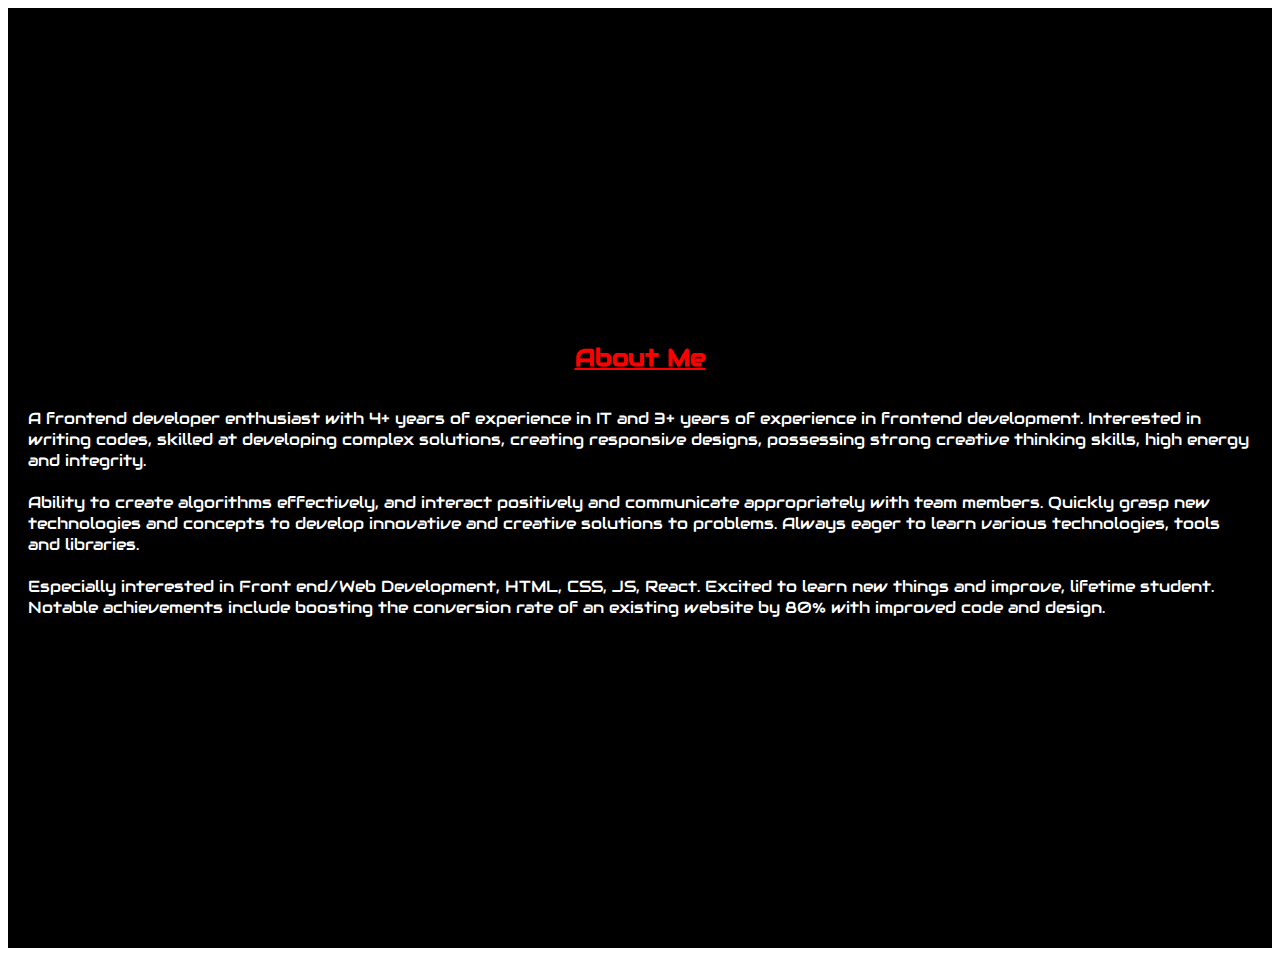
<file: about.html>
<!DOCTYPE html>
<html lang="en">
  <head>
    <meta charset="UTF-8" />
    <meta http-equiv="X-UA-Compatible" content="IE=edge" />
    <meta name="viewport" content="width=device-width, initial-scale=1.0" />
    <title>Oguzhan Ucar</title>
    <link rel="stylesheet" href="style.css" />
    <link
      href="https://fonts.googleapis.com/css2?family=Audiowide&display=swap"
      rel="stylesheet"
    />
  </head>
  <body>
    <div id="about">
      <h2 style="text-decoration: underline">About Me</h2>
      <p>
        A frontend developer enthusiast with 4+ years of experience in IT and 3+
        years of experience in frontend development. Interested in writing
        codes, skilled at developing complex solutions, creating responsive
        designs, possessing strong creative thinking skills, high energy and
        integrity.<br /><br />
        Ability to create algorithms effectively, and interact positively and
        communicate appropriately with team members. Quickly grasp new
        technologies and concepts to develop innovative and creative solutions
        to problems. Always eager to learn various technologies, tools and
        libraries.<br /><br />
        Especially interested in Front end/Web Development, HTML, CSS, JS,
        React. Excited to learn new things and improve, lifetime student.
        Notable achievements include boosting the conversion rate of an existing
        website by 80% with improved code and design.
      </p>
    </div>
  </body>
</html>
</file>
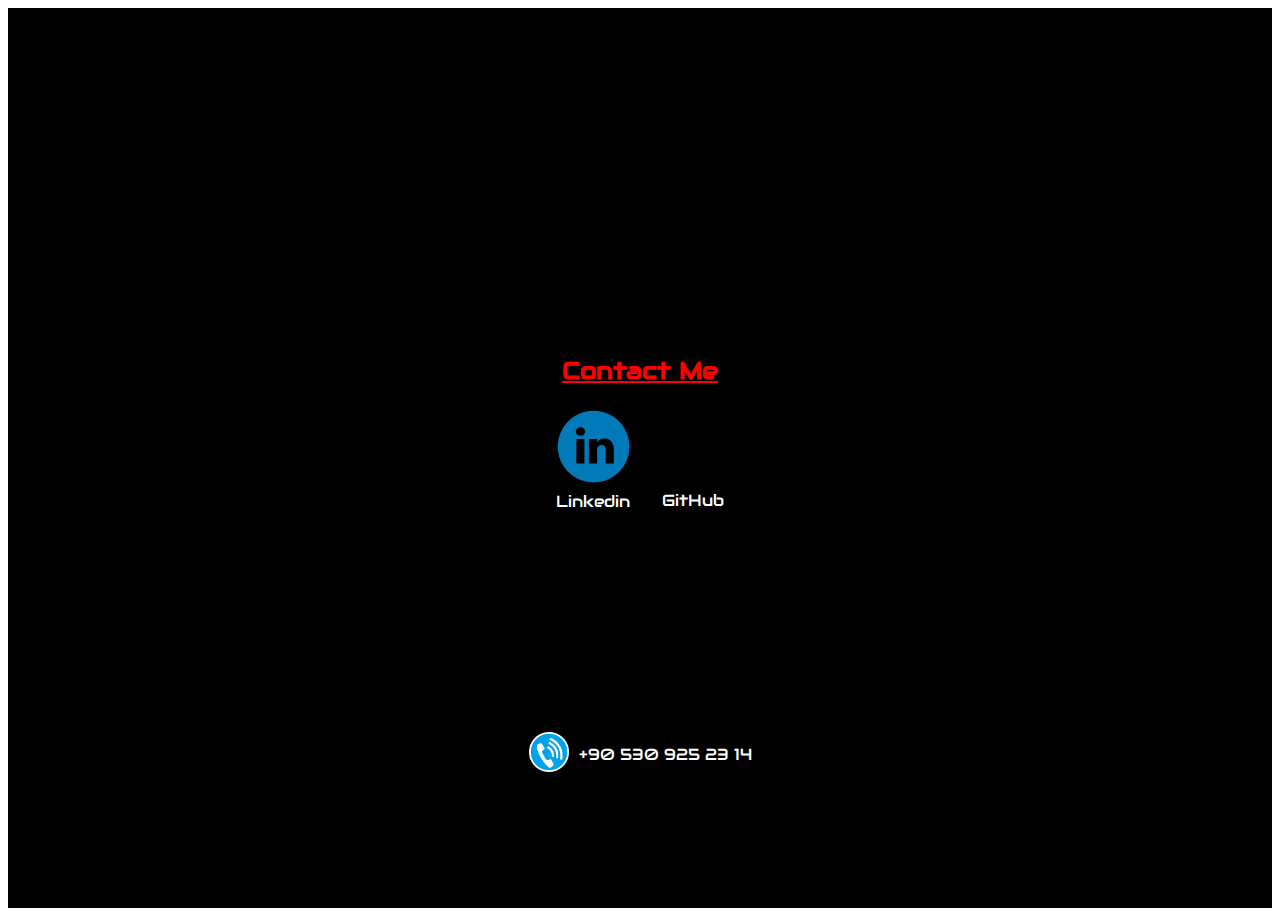
<file: contact.html>
<!DOCTYPE html>
<html lang="en">
  <head>
    <meta charset="UTF-8" />
    <meta http-equiv="X-UA-Compatible" content="IE=edge" />
    <meta name="viewport" content="width=device-width, initial-scale=1.0" />
    <title>Oguzhan Ucar</title>
    <link rel="stylesheet" href="style.css" />
    <link
      href="https://fonts.googleapis.com/css2?family=Audiowide&display=swap"
      rel="stylesheet"
    />
  </head>

  <body>
    <div id="contact">
      <div id="contactdiv">
        <h2 style="text-decoration: underline">Contact Me</h2>
        <div class="contacttools">
          <div id="linkedinimagediv">
            <a href="https://www.linkedin.com/in/oguzhan-ucar/" target="_blank"
              ><img
                id="linkedinimage"
                src="images/linkedin.png"
                alt="linkedinimage"
            /></a>
            <p id="linkedinp">Linkedin</p>
          </div>
          <div id="githubimagediv">
            <a href="https://github.com/Oguzhan-Ucar" target="_blank"
              ><img id="githubimage" src="images/github2.png" alt="githubimage"
            /></a>
            <p id="githubp">GitHub</p>
          </div>
        </div>
        <div id="telephonediv">
          <div>
            <img id="telephone" src="images/telephone.png" alt="telephone" />
          </div>
          <div>
            <p id="telephonenumber">+90 530 925 23 14</p>
          </div>
        </div>
      </div>
    </div>
  </body>
</html>
</file>
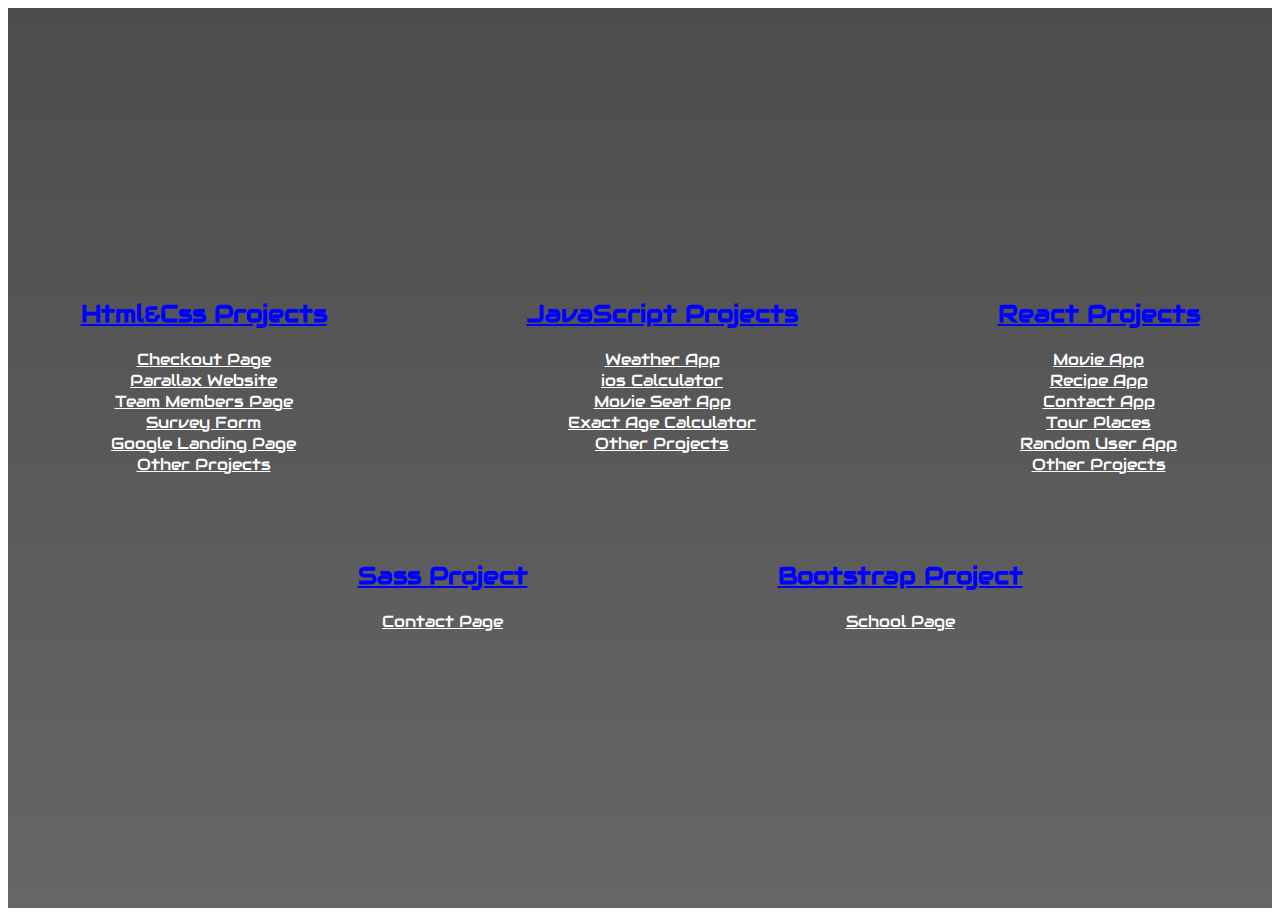
<file: projects.html>
<!DOCTYPE html>
<html lang="en">
  <head>
    <meta charset="UTF-8" />
    <meta http-equiv="X-UA-Compatible" content="IE=edge" />
    <meta name="viewport" content="width=device-width, initial-scale=1.0" />
    <title>Oguzhan Ucar</title>
    <link rel="stylesheet" href="style.css" />
    <link
      href="https://fonts.googleapis.com/css2?family=Audiowide&display=swap"
      rel="stylesheet"
    />
  </head>
  <body>
    <div id="projectsmain">
      <div id="projects1">
        <div id="htmlcssproject" >
          <h2 style="text-decoration: underline;">Html&Css Projects</h2>
          <ul>
            <li><a target="_blank" href="https://oguzhan-ucar.github.io/checkout-page-html-css-project/">Checkout Page</a></li>
            <li><a target="_blank" href="https://oguzhan-ucar.github.io/parallax-website/">Parallax Website</a></li>
            <li><a target="_blank" href="https://oguzhan-ucar.github.io/team-members-page/">Team Members Page</a></li>
            <li><a target="_blank" href=" https://oguzhan-ucar.github.io/survey-form/">Survey Form</a></li>
            <li><a target="_blank" href=" https://oguzhan-ucar.github.io/google-landing-page/">Google Landing Page</a></li>
            <li><a target="_blank" href="https://github.com/Oguzhan-Ucar/Html-Css-Projects">Other Projects</a></li>
          </ul>
        </div>
        <div id="javascriptproject">
          <h2 style="text-decoration: underline;">JavaScript Projects</h2>
          <ul>
            <li><a target="_blank" href="https://oguzhan-ucar.github.io/weather-app/">Weather App</a></li>
            <li><a target="_blank" href="https://oguzhan-ucar.github.io/ios-calculator/">ios Calculator</a></li>
            <li><a target="_blank" href=" https://oguzhan-ucar.github.io/movie-seat-app/">Movie Seat App</a></li>
            <li><a target="_blank" href="https://oguzhan-exact-age-calulator.netlify.app/">Exact Age Calculator</a></li>
            <li><a target="_blank" href="https://github.com/Oguzhan-Ucar/Java-Script-Projects">Other Projects</a></li>
          </ul>
        </div>
        <div id="react projects">
          <h2 style="text-decoration: underline;">React Projects</h2>
          <ul>
            <li><a target="_blank" href="https://oguzhan-movie-app-react-project.netlify.app">Movie App</a></li>
            <li><a target="_blank" href="https://oguzhan-recipe-app-react-project.netlify.app">Recipe App</a></li>
            <li><a target="_blank" href="https://oguzhan-ucar.github.io/contact-app-react-project/">Contact App</a></li>
            <li><a target="_blank" href="https://oguzhan-ucar.github.io/tour-places-react-project/">Tour Places</a></li>
            <li><a target="_blank" href="https://oguzhan-ucar.github.io/random-user-app-react-project/">Random User App</a></li>
            <li><a target="_blank" href="https://github.com/Oguzhan-Ucar/React-Projects">Other Projects</a></li>
          </ul>
        </div>
      </div>
      <div id="projects2">
        <div id="sassproject">
          <h2 style="text-decoration: underline;" >Sass Project</h2>
          <ul>
            <li><a target="_blank" href="https://oguzhan-ucar.github.io/sass-project/">Contact Page</a></li>
          </ul>
        </div>
        <div id="bootstrapproject">
          <h2 style="text-decoration: underline;">Bootstrap Project</h2>
          <ul>
            <li><a target="_blank" href="https://oguzhan-ucar.github.io/bootstrap-project/">School Page</a></li>
          </ul>
        </div>
      </div>
    </div>
  </body>
</html>
</file>
<file: style.css>
* {
  margin: 1;
  padding: 0;
}

body {
  font-family: "Audiowide";
}

#header {
  background-color: black;
  color: white;
  border-bottom: 5px solid red;
}

#header .container {
  display: flex;
  justify-content: space-between;
  align-items: center;
  padding: 20px;
}

span {
  color: red;
}

#navigation ul {
  display: flex;
}

#navigation li {
  padding: 0 20px;
  list-style: none;
}

#main {
  background-image: linear-gradient(rgb(0, 0, 0, 0.7), rgb(0, 0, 0, 0.6)),
    url("./images/banner.jpg");
  background-size: cover;
  height: 100vh;
  display: flex;
  flex-direction: column;
  justify-content: center;
  align-items: center;
}

#main h1 {
  font-size: 50px;
  text-align: center;
  color: white;
  padding: 10px;
}

#main p {
  font-size: 30px;
  text-align: center;
  color: white;
  padding: 10px;
}

#about {
  background-color: black;
  padding: 20px;
}

#about h2 {
  color: red;
  text-align: center;
}

#about p {
  color: white;
}

#contact {
  background-color: black;
}

#contact h2 {
  color: red;
  text-align: center;
}

#contact p {
  color: white;
  text-align: center;
}

#tools{
  display: flex;
  justify-content: center;
  align-items: center;
  gap: 10px;
}

#tools2{
  display: flex;
  justify-content: center;
  margin-top: 20px;
  align-items: center;
}

#tools3{
  display: flex;
  justify-content: center;
  gap: 10px;
  margin-top: 20px;
  /* margin-left: 90px; */
  align-items: center;
  text-align: center;
}

#contact{
  background-image: linear-gradient(rgb(0, 0, 0, 0.7), rgb(0, 0, 0, 0.6)),
    url("https://picsum.photos/1600/900");
  background-size: cover;
  height: 100vh;
  display: flex;
  flex-direction: column;
  justify-content: center;
  align-items: center;
}

#about{
  background-image: linear-gradient(rgb(0, 0, 0, 0.7), rgb(0, 0, 0, 0.6)),
    url("https://picsum.photos/1600/900");
  background-size: cover;
  height: 100vh;
  display: flex;
  flex-direction: column;
  justify-content: center;
  align-items: center;
}

.contacttools{
  display: flex;
  justify-content: center;
  gap: 25px;
  align-items: center;
}

#githubimage{
  width: 70px;
  border-radius: 50%;
}

#linkedinimage{
  width: 80px;
}

#linkedinimage:hover{
  width: 100px;
}

#githubimage:hover{
width: 100px;
}

#githubp{
  margin-top:3px
}

#linkedinp{
  margin-top:0px
}

#telephonediv{
  display: flex;
  gap: 10px;
  align-items: center;
  justify-content: center;
 margin-top: 200px;
}

#telephone{
  width:40px
}


#contactdiv{
  margin-top: 200px;
}

#projectsmain{
  background-image: linear-gradient(rgb(0, 0, 0, 0.7), rgb(0, 0, 0, 0.6)),
  url("https://picsum.photos/1600/900");
background-size: cover;
height: 100vh;
display: flex;
flex-direction: column;
justify-content: center;
align-items: center;
}

.navhover:hover{
color: white;
font-size: 17px;
}

.navhover:active {
  color: red;
}

.navhover{
  color: blue;
}

#githubimagediv{
  margin-top:5px
}

h2{
  color: blue
}



#projects1{
  display: flex;
  gap: 200px;
  margin-top: 10px;
  
}

li{
  
  text-align: center;
  list-style: none;
  color: white
}

li a{
  color: white;
}

li a:hover{
  color: blue;
  font-size: 20px;
}

#projects2{
  display: flex;
  gap: 200px; 
  margin-top: 50px; 
}

#telephonenumber:hover{
  font-size: 20px;
  color: blue;
}

#bootstrapproject{
  margin-left: 50px;
}

#sassproject{
  margin-left: 100px;
}

#muidiv{
  margin-right: -10px;
margin-left: -10px;
}

#reduxdiv{
  margin-left: -25px; 
  margin-right: -25px;
}
</file>
